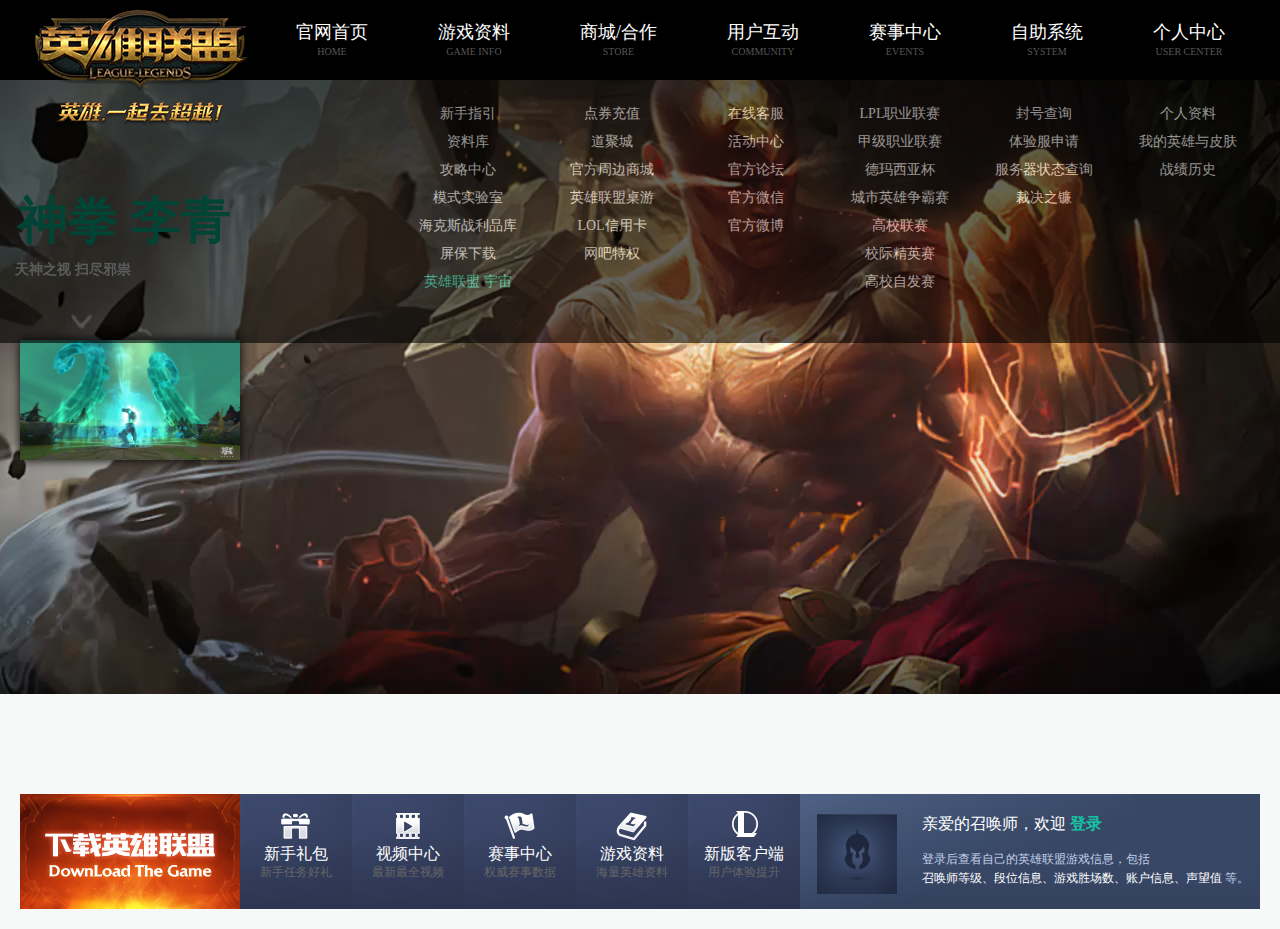
<file: index.html>
<!doctype html>
<html lang="en">
<head>
    <meta charset="UTF-8">
    <title></title>
    <link rel="stylesheet" href="css/common.css"/>
    <link rel="stylesheet" href="css/css.css"/>
</head>
<script src="js/jquery-1.12.4.min.js"></script>
<script src="js/mode.js"></script>

<body>
<!--头部 -->
<div class="header">
    <!--最顶部的导航栏-->
    <div class="main-nav">
    <!--封装layout设置颜色的长度-->
        <div class="main-layout" id="topNav">
            <!--logo-->
            <a href="#" class="logo">英雄联盟</a>
            <!--固定导航栏-->
            <div class="main-nav-inner layout">
                <ul id="J-nav" class="fr">
                    <li>官网首页<span>home</span></li>
                    <li>游戏资料<span>GAME INFO</span></li>
                    <li>商城/合作<span>STORE</span></li>
                    <li>用户互动<span>COMMUNITY</span></li>
                    <li>赛事中心<span>EVENTS</span></li>
                    <li>自助系统<span>SYSTEM</span></li>
                    <li>个人中心<span>user center</span></li>
                </ul>
            </div>
        </div>
            <!--下拉子菜单-->
            <div class="main-layout-sub" >
                <div class="sub-nav layout">
                        <ul class="sub-nav-inner fr">
                            <li class="sub-nav-item fl">&nbsp;</li>
                            <li class="sub-nav-item">
                            <a class="sub-nav-lnk" href="#">新手指引</a>
                            <a class="sub-nav-lnk" href="#">资料库</a>
                            <a class="sub-nav-lnk" href="#">攻略中心</a>
                            <a class="sub-nav-lnk" href="#">模式实验室</a>
                            <a class="sub-nav-lnk" href="#">海克斯战利品库</a>
                            <a class="sub-nav-lnk" href="#">屏保下载</a>
                            <a class="sub-nav-lnk" href="//yz.lol.qq.com/" style="color:#16c2a2"><i class="ico-new"></i>英雄联盟 宇宙</a>
                            </li>
                            <li class="sub-nav-item">
                            <a class="sub-nav-lnk" target="_blank" href="http://lol.qq.com/comm-htdocs/pay/new_index.htm?t=lol"><i class="publicspr ico-h"></i>点券充值</a>
                            <a class="sub-nav-lnk" target="_blank" href="http://daoju.qq.com/lol/">道聚城</a>
                            <a class="sub-nav-lnk"  href="http://lolriotmall.qq.com/index.html?ADTAG=lol.rk.gw.top&adunionsid=gwtop" target="_blank">官方周边商城</a>
                            <a class="sub-nav-lnk"  href="http://lol.qq.com/mvm/?ADTAG=lol.rk.gw.top" target="_blank">英雄联盟桌游</a>
                            <a class="sub-nav-lnk"  href="#" target="_blank">LOL信用卡</a>
                            <a class="sub-nav-lnk" href="http://cafe.qq.com/" target="_blank">网吧特权</a>
                            </li>
                            <li class="sub-nav-item">
                            <a class="sub-nav-lnk" href="http://crm2.qq.com/page/portalpage/wpa.php?uin=40012345&f=1&ty=1&ap=000011:400998:|m:11|f:Gyxlm3">在线客服</a>
                            <a class="sub-nav-lnk" href="#">活动中心</a>
                            <a class="sub-nav-lnk" target="_blank" href="http://bbs.lol.qq.com/forum.php">官方论坛</a>
                            <a class="sub-nav-lnk" href="#" target="_blank">官方微信</a>
                            <a class="sub-nav-lnk" href="http://weibo.com/lol" target="_blank">官方微博</a>
                            </li>
                            <li class="sub-nav-item">
                            <a class="sub-nav-lnk" target="_blank" href="#">LPL职业联赛</a>
                            <a class="sub-nav-lnk" target="_blank" href="#">甲级职业联赛</a>
                            <a class="sub-nav-lnk" target="_blank" href="#">德玛西亚杯</a>
                            <a class="sub-nav-lnk" target="_blank" href="#">城市英雄争霸赛</a>
                            <a class="sub-nav-lnk" target="_blank" href="#">高校联赛</a>
                            <a class="sub-nav-lnk" target="_blank" href="#">校际精英赛</a>
                            <a class="sub-nav-lnk" target="_blank" href="#">高校自发赛</a>
                            </li>
                            <li class="sub-nav-item">
                            <a class="sub-nav-lnk" target="_blank" href="#">封号查询</a>
                            <a class="sub-nav-lnk" target="_blank" href="#">体验服申请</a>
                            <a class="sub-nav-lnk" target="_blank" href="#">服务器状态查询</a>
                            <a class="sub-nav-lnk" target="_blank" href="#">裁决之镰</a>
                            </li>
                            <li class="sub-nav-item">
                            <a class="sub-nav-lnk" target="_blank" href="http://lol.qq.com/web201310/personal.shtml"><i class="publicspr ico-n"></i>个人资料</a>
                            <a class="sub-nav-lnk" target="_blank" href="http://lol.qq.com/web201310/personal.shtml?1=1&showDiv=4">我的英雄与皮肤</a>
                            <a class="sub-nav-lnk" target="_blank" href="http://lol.qq.com/web201310/personal.shtml">战绩历史</a>

                            </li>
                        </ul>
                </div>
            </div>
    </div>
    <!--大背景视频-->
    <div class="backRadio layout">
        <video class="bigView" src="view/big-v20.mp4" autoplay loop></video>
        <h2>神拳 李青</h2>
        <h4>天神之视 扫尽邪祟</h4>
        <video class="smallView" src="view/small-v20.mp4" autoplay loop></video>
        <ul class="download layout">
            <li class="xiazai"></li>
            <li class="icon-xinshou">
                <div class="icon-newplayer"></div>
                <span class="libao">新手礼包</span>
                <span class="haoli">新手任务好礼</span>
            </li>
            <li class="icon-xinshou">
                <div class="icon-newplayer icon-sec"></div>
                <span class="libao">视频中心</span>
                <span class="haoli">最新最全视频</span>
            </li>
            <li class="icon-xinshou">
                <div class="icon-newplayer icon-thi"></div>
                <span class="libao">赛事中心</span>
                <span class="haoli">权威赛事数据</span>
            </li>
            <li class="icon-xinshou">
                <div class="icon-newplayer icon-fou"></div>
                <span class="libao">游戏资料</span>
                <span class="haoli">海量英雄资料</span>
            </li>
            <li class="icon-xinshou">
                <div class="icon-newplayer icon-fiv"></div>
                <span class="libao">新版客户端</span>
                <span class="haoli">用户体验提升</span>
            </li>

            <li class="dealli">
                <div class="ttt">
                    <img class="fl" src="images/ttt.png" alt=""/>
                    <span class="denglu ">亲爱的召唤师，欢迎 <a href="javasript:;">登录</a></span>
                    登录后查看自己的英雄联盟游戏信息，包括 <br/>
                    <span class="check ">
                    召唤师等级、段位信息、游戏胜场数、账户信息、声望值</span>
                    等。
                </div>
            </li>
        </ul>
    </div>





</div>
</body>
</html>
</file>
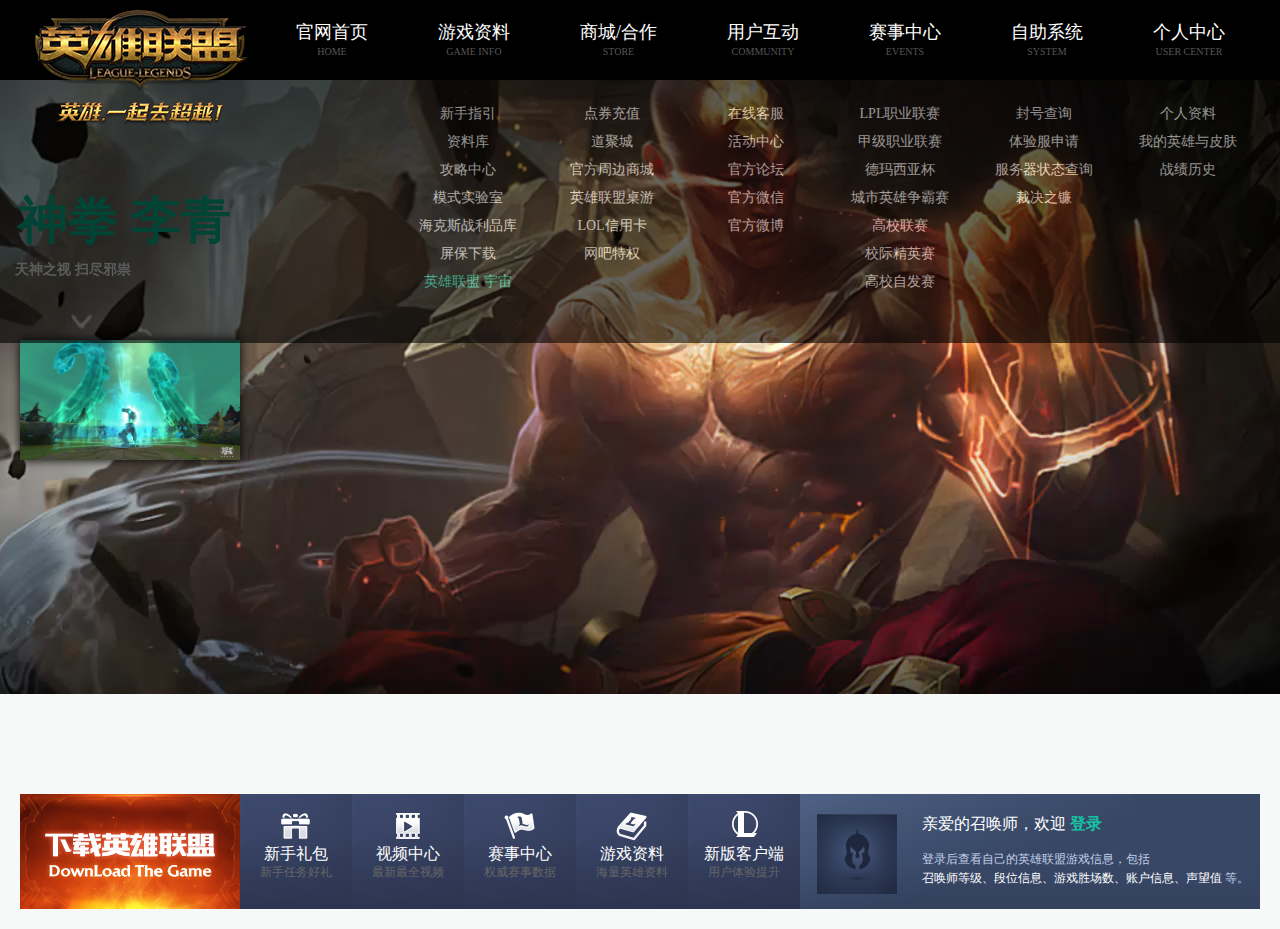
<file: 英雄去超越.html>
<!doctype html>
<html lang="en">
<head>
    <meta charset="UTF-8">
    <title>英雄联盟官网</title>
    <link rel="stylesheet" href="css/common.css"/>
    <link rel="stylesheet" href="css/css.css"/>
</head>
<script src="js/jquery-1.12.4.min.js"></script>
<script src="js/mode.js"></script>

<body>
<!--头部 -->
<div class="header">
    <!--最顶部的导航栏-->
    <div class="main-nav">
    <!--封装layout设置颜色的长度-->
        <div class="main-layout" id="topNav">
            <!--logo-->
            <a href="#" class="logo">英雄联盟</a>
            <!--固定导航栏-->
            <div class="main-nav-inner layout">
                <ul id="J-nav" class="fr">
                    <li>官网首页<span>home</span></li>
                    <li>游戏资料<span>GAME INFO</span></li>
                    <li>商城/合作<span>STORE</span></li>
                    <li>用户互动<span>COMMUNITY</span></li>
                    <li>赛事中心<span>EVENTS</span></li>
                    <li>自助系统<span>SYSTEM</span></li>
                    <li>个人中心<span>user center</span></li>
                </ul>
            </div>
        </div>
            <!--下拉子菜单-->
            <div class="main-layout-sub" >
                <div class="sub-nav layout">
                        <ul class="sub-nav-inner fr">
                            <li class="sub-nav-item fl">&nbsp;</li>
                            <li class="sub-nav-item">
                            <a class="sub-nav-lnk" href="#">新手指引</a>
                            <a class="sub-nav-lnk" href="#">资料库</a>
                            <a class="sub-nav-lnk" href="#">攻略中心</a>
                            <a class="sub-nav-lnk" href="#">模式实验室</a>
                            <a class="sub-nav-lnk" href="#">海克斯战利品库</a>
                            <a class="sub-nav-lnk" href="#">屏保下载</a>
                            <a class="sub-nav-lnk" href="//yz.lol.qq.com/" style="color:#16c2a2"><i class="ico-new"></i>英雄联盟 宇宙</a>
                            </li>
                            <li class="sub-nav-item">
                            <a class="sub-nav-lnk" target="_blank" href="http://lol.qq.com/comm-htdocs/pay/new_index.htm?t=lol"><i class="publicspr ico-h"></i>点券充值</a>
                            <a class="sub-nav-lnk" target="_blank" href="http://daoju.qq.com/lol/">道聚城</a>
                            <a class="sub-nav-lnk"  href="http://lolriotmall.qq.com/index.html?ADTAG=lol.rk.gw.top&adunionsid=gwtop" target="_blank">官方周边商城</a>
                            <a class="sub-nav-lnk"  href="http://lol.qq.com/mvm/?ADTAG=lol.rk.gw.top" target="_blank">英雄联盟桌游</a>
                            <a class="sub-nav-lnk"  href="#" target="_blank">LOL信用卡</a>
                            <a class="sub-nav-lnk" href="http://cafe.qq.com/" target="_blank">网吧特权</a>
                            </li>
                            <li class="sub-nav-item">
                            <a class="sub-nav-lnk" href="http://crm2.qq.com/page/portalpage/wpa.php?uin=40012345&f=1&ty=1&ap=000011:400998:|m:11|f:Gyxlm3">在线客服</a>
                            <a class="sub-nav-lnk" href="#">活动中心</a>
                            <a class="sub-nav-lnk" target="_blank" href="http://bbs.lol.qq.com/forum.php">官方论坛</a>
                            <a class="sub-nav-lnk" href="#" target="_blank">官方微信</a>
                            <a class="sub-nav-lnk" href="http://weibo.com/lol" target="_blank">官方微博</a>
                            </li>
                            <li class="sub-nav-item">
                            <a class="sub-nav-lnk" target="_blank" href="#">LPL职业联赛</a>
                            <a class="sub-nav-lnk" target="_blank" href="#">甲级职业联赛</a>
                            <a class="sub-nav-lnk" target="_blank" href="#">德玛西亚杯</a>
                            <a class="sub-nav-lnk" target="_blank" href="#">城市英雄争霸赛</a>
                            <a class="sub-nav-lnk" target="_blank" href="#">高校联赛</a>
                            <a class="sub-nav-lnk" target="_blank" href="#">校际精英赛</a>
                            <a class="sub-nav-lnk" target="_blank" href="#">高校自发赛</a>
                            </li>
                            <li class="sub-nav-item">
                            <a class="sub-nav-lnk" target="_blank" href="#">封号查询</a>
                            <a class="sub-nav-lnk" target="_blank" href="#">体验服申请</a>
                            <a class="sub-nav-lnk" target="_blank" href="#">服务器状态查询</a>
                            <a class="sub-nav-lnk" target="_blank" href="#">裁决之镰</a>
                            </li>
                            <li class="sub-nav-item">
                            <a class="sub-nav-lnk" target="_blank" href="http://lol.qq.com/web201310/personal.shtml"><i class="publicspr ico-n"></i>个人资料</a>
                            <a class="sub-nav-lnk" target="_blank" href="http://lol.qq.com/web201310/personal.shtml?1=1&showDiv=4">我的英雄与皮肤</a>
                            <a class="sub-nav-lnk" target="_blank" href="http://lol.qq.com/web201310/personal.shtml">战绩历史</a>

                            </li>
                        </ul>
                </div>
            </div>
    </div>
    <!--大背景视频-->
    <div class="backRadio layout">
        <video class="bigView" src="view/big-v20.mp4" autoplay loop></video>
        <h2>神拳 李青</h2>
        <h4>天神之视 扫尽邪祟</h4>
        <video class="smallView" src="view/small-v20.mp4" autoplay loop></video>
        <ul class="download layout">
            <li class="xiazai"></li>
            <li class="icon-xinshou">
                <div class="icon-newplayer"></div>
                <span class="libao">新手礼包</span>
                <span class="haoli">新手任务好礼</span>
            </li>
            <li class="icon-xinshou">
                <div class="icon-newplayer icon-sec"></div>
                <span class="libao">视频中心</span>
                <span class="haoli">最新最全视频</span>
            </li>
            <li class="icon-xinshou">
                <div class="icon-newplayer icon-thi"></div>
                <span class="libao">赛事中心</span>
                <span class="haoli">权威赛事数据</span>
            </li>
            <li class="icon-xinshou">
                <div class="icon-newplayer icon-fou"></div>
                <span class="libao">游戏资料</span>
                <span class="haoli">海量英雄资料</span>
            </li>
            <li class="icon-xinshou">
                <div class="icon-newplayer icon-fiv"></div>
                <span class="libao">新版客户端</span>
                <span class="haoli">用户体验提升</span>
            </li>

            <li class="dealli">
                <div class="ttt">
                    <img class="fl" src="images/ttt.png" alt=""/>
                    <span class="denglu ">亲爱的召唤师，欢迎 <a href="javasript:;">登录</a></span>
                    登录后查看自己的英雄联盟游戏信息，包括 <br/>
                    <span class="check ">
                    召唤师等级、段位信息、游戏胜场数、账户信息、声望值</span>
                    等。
                </div>
            </li>
        </ul>
    </div>





</div>
</body>
</html>
</file>
<file: css/css.css>
@charset "gbk";
/*ͷ����ʽ*/
.header {
    height: 695px;
    overflow: hidden;
    cursor: pointer;

}

/*���ĵ�������*/
/*.main-nav {*/
    /*width: 1366px;*/
    /*height: 343px;*/
/*}*/

/*������������*/
.main-layout {
    background: #000000;
    width: 100%;
    height: 80px;
    position: relative;
}

.main-layout-sub {
    width: 100%;
    height: 263px;
    background: #000000;
    opacity: 0.6;
    position: absolute;
    z-index: 2;
    display: none;
}

/*����С�����������޶�*/
.main-nav-inner {
    height: 80px;
    background-color: #000;
    /*logo��λ*/
    position: relative;
}
#J-nav{
    margin-right: 35px;
}
#J-nav li {
    color: white;
    font-size: 18px;
    float: left;
    text-align: center;
    margin-left: 70px;
    margin-top: 23px;
}

.main-nav-inner span {
    display: block;
    font-size: 10px;
    color: #575757;
    font-family: 'Tahoma';
    text-transform: uppercase;
}

/*����������*/
 .main-layout-sub{
    /*position: relative;*/
    /*display: none;*/
}
.sub-nav {
    height: 263px;
}
 ul li.sub-nav-item {
     margin-top: 20px;
    float: left;
}

 ul a.sub-nav-lnk {
     display: block;
     width: 144px;
     height: 28px;
     line-height: 28px;
     color: #e1e1e1;
     font-size: 14px;
     text-align: center;

}
ul a.sub-nav-lnk:hover{
    color:#16c2a2;
}
/*logo*/
a.logo{
    display: inline-block;
    width: 230px;
    height: 130px;
    position: absolute;
    /*background: red;*/
    z-index: 4;
    left: 25px;
    text-indent: -2000em;
    background-position: 0px -163px;
}
/*�󱳾���Ƶ*/
.backRadio {
    height: 615px;
}
video.bigView{
    position: absolute;
    z-index: 1;
    left: 50%;
    top: 80px;
    margin-left: -960px;
    width: 1920px;
    height: 614px;
}
.backRadio h2 {
    position: absolute;
    height: 50px;
    margin-top: 115px;
    left: 18px;
    color: #00ab88;
    font-size: 50px;
    line-height: 50px;
    font-weight: bold;
    z-index: 1;
}
.backRadio h4 {
    position: absolute;
    left: 15px;
    top: 260px;
    font-size: 14px;
    z-index: 1;
    color: #e3e3e3;
}
video.smallView{
    position: absolute;
    top: 340px;
    left: 20px;
    z-index: 1;
    box-shadow: 0 0 10px black;
    cursor: pointer;
}
.download {
    height: 115px;
    background: yellow;
    position: absolute;
    bottom: -9px;
    z-index: 1;
    background: url("../images/public-spr.png") no-repeat 0 -472px;
}
.download li {
    float:left;
}
.download li.xiazai{
    width: 220px;
    height: 100%;
}
.download li.dealli{
    padding-top: 20px;
    padding-left: 17px;
    width: 443px;
    height: 100%;
}
.download li.icon-xinshou{
    width: 112px;
    height: 105px;
    padding-top: 10px;
}
.download li.icon-xinshou:hover{
    background: url("../images/public-spr.png") no-repeat -668px -357px;
}
.download .icon-newplayer{
    width: 40px;
    height: 40px;
    background: url("../images/public-spr.png") no-repeat 0px 0px;
    margin-left: 36px;
}
.download span.libao{
    display: block;
    width: 112px;
    text-align: center;
    font-size: 16px;
    color: white;
}
.download span.haoli{
    display: block;
    width: 112px;
    text-align: center;
}
.download div.icon-sec{
    background: url("../images/public-spr.png") no-repeat -40px 0px;
}
.download div.icon-thi{
    background: url("../images/public-spr.png") no-repeat -80px 0px;
}
.download div.icon-fou{
    background: url("../images/public-spr.png") no-repeat -120px 0px;
}
.download div.icon-fiv{
    background: url("../images/public-spr.png") no-repeat -200px 0px;
}
.download .dealli .ttt{
    width: 100%;
    height: 80px;
    color: #C1CFE8;
}
.download .ttt img{
    margin-right: 25px;
}
.download .dealli span.denglu{
    display: block;
    font-size: 16px;
    color:white;
    margin-bottom: 17px;
}
.download .dealli span.denglu a{
    font-size: 16px;
    font-weight: 900;
    color:#16c2a2
}
.download .dealli span.check{
    color: white;
}
</file>
<file: css/common.css>
@charset "gbk";

/*
Site Name: LOL Website
Site URL: http://lol.qq.com
Author: smallni
Author URL: http://www.smallni.com
Description:  LOL Website Public Style
Version: 1.0
*/

/* reset */
* {
    margin: 0;
    padding: 0
}

table {
    border-collapse: collapse;
    border-spacing: 0
}

em {
    font-style: normal
}

ol, ul {
    list-style: none
}

fieldset, img, abbr, acronym {
    border: 0
}

input, select {
    font-family: Microsoft YaHei
}

h1, h2, h3, h4, h5, h6 {
    font-size: 100%
}

q:before, q:after {
    content: ''
}

body {
    font: normal 12px/1.6em Microsoft YaHei, Tahoma, simsun;
    color: #666;
    min-width: 1240px;
    margin: 0 auto;
    background: #f7f8f8
}

/* base */
.clearfix, .hd {
    *zoom: 1
}

.clearfix:after, .hd:after {
    content: '\20';
    display: block;
    height: 0;
    line-height: 0;
    visibility: hidden;
    clear: both
}

a {
    text-decoration: none
}

a:hover {
    text-decoration: none
}

.hid {
    display: none
}

.tnd {
    overflow: hidden;
    text-indent: -9999em
}

.ovh {
    overflow: hidden;
}

.fl {
    float: left;
    display: inline
}

.fr {
    float: right;
    display: inline
}

input.checkbox {
    vertical-align: middle
}

.w100 {
    width: 100%
}

.cred {
    color: #E3583C
}

.cgray {
    color: #999
}

.cgreen {
    color: #00A483
}

.lnk-red {
    color: #E3583C;
    border-bottom: 1px dotted #E3583C
}

.lnk-normal {
    color: #666;
    border-bottom: 1px dotted #666
}

.lnk-red:hover, .lnk-normal:hover {
    text-decoration: none;
    border-bottom-style: solid
}

.checkbox, .radio {
    margin-right: 3px
}

.colbox {
    border: 1px solid #E1E1E1;
    box-shadow: 0 0 2px rgba(0, 0, 0, .1);
    background: #fff
}

.borline {
    border-bottom: 1px dotted #BFBFBF
}

.borlineX {
    border-bottom: 1px solid #eee
}

/* layout */
.layout {
    width: 1240px;
    margin: 0 auto
}

.bd {
    overflow: hidden;
    zoom: 1
}

/* spr */
.logo, a.top-quick-link:hover, .icon-play, .top-quick, .icon-quick-package, .icon-quick-video, .icon-quick-match, .icon-quick-info, .icon-quick-personal, .loginname .login-fwq, .more, .icon-video, .icon-submit, .icon-hero, .icon-quick, .icon-quick-icon, .icon-quick-popularity, .icon-quick-cdk, .icon-quick-gameinfo, .icon-quick-weibo, .icon-quick-reward, .icon-quick-bbs, .icon-quick-online, .btn-long, .icon-match, .icon-online, .icon-activity, .ico-arrowdown, .icon-quick-style, .icon-quick-lcu, .icon-quick-yz, .icon-quick-mall {
    background-repeat: no-repeat;
    background-image: url(../images/public-spr.png);
    background-position: -9999em -9999em;
}

.mainer {
    position: relative;
    z-index: 1;
    margin-bottom: 50px;
    padding-top: 28px;
    overflow: hidden;
    zoom: 1
}
</file>
